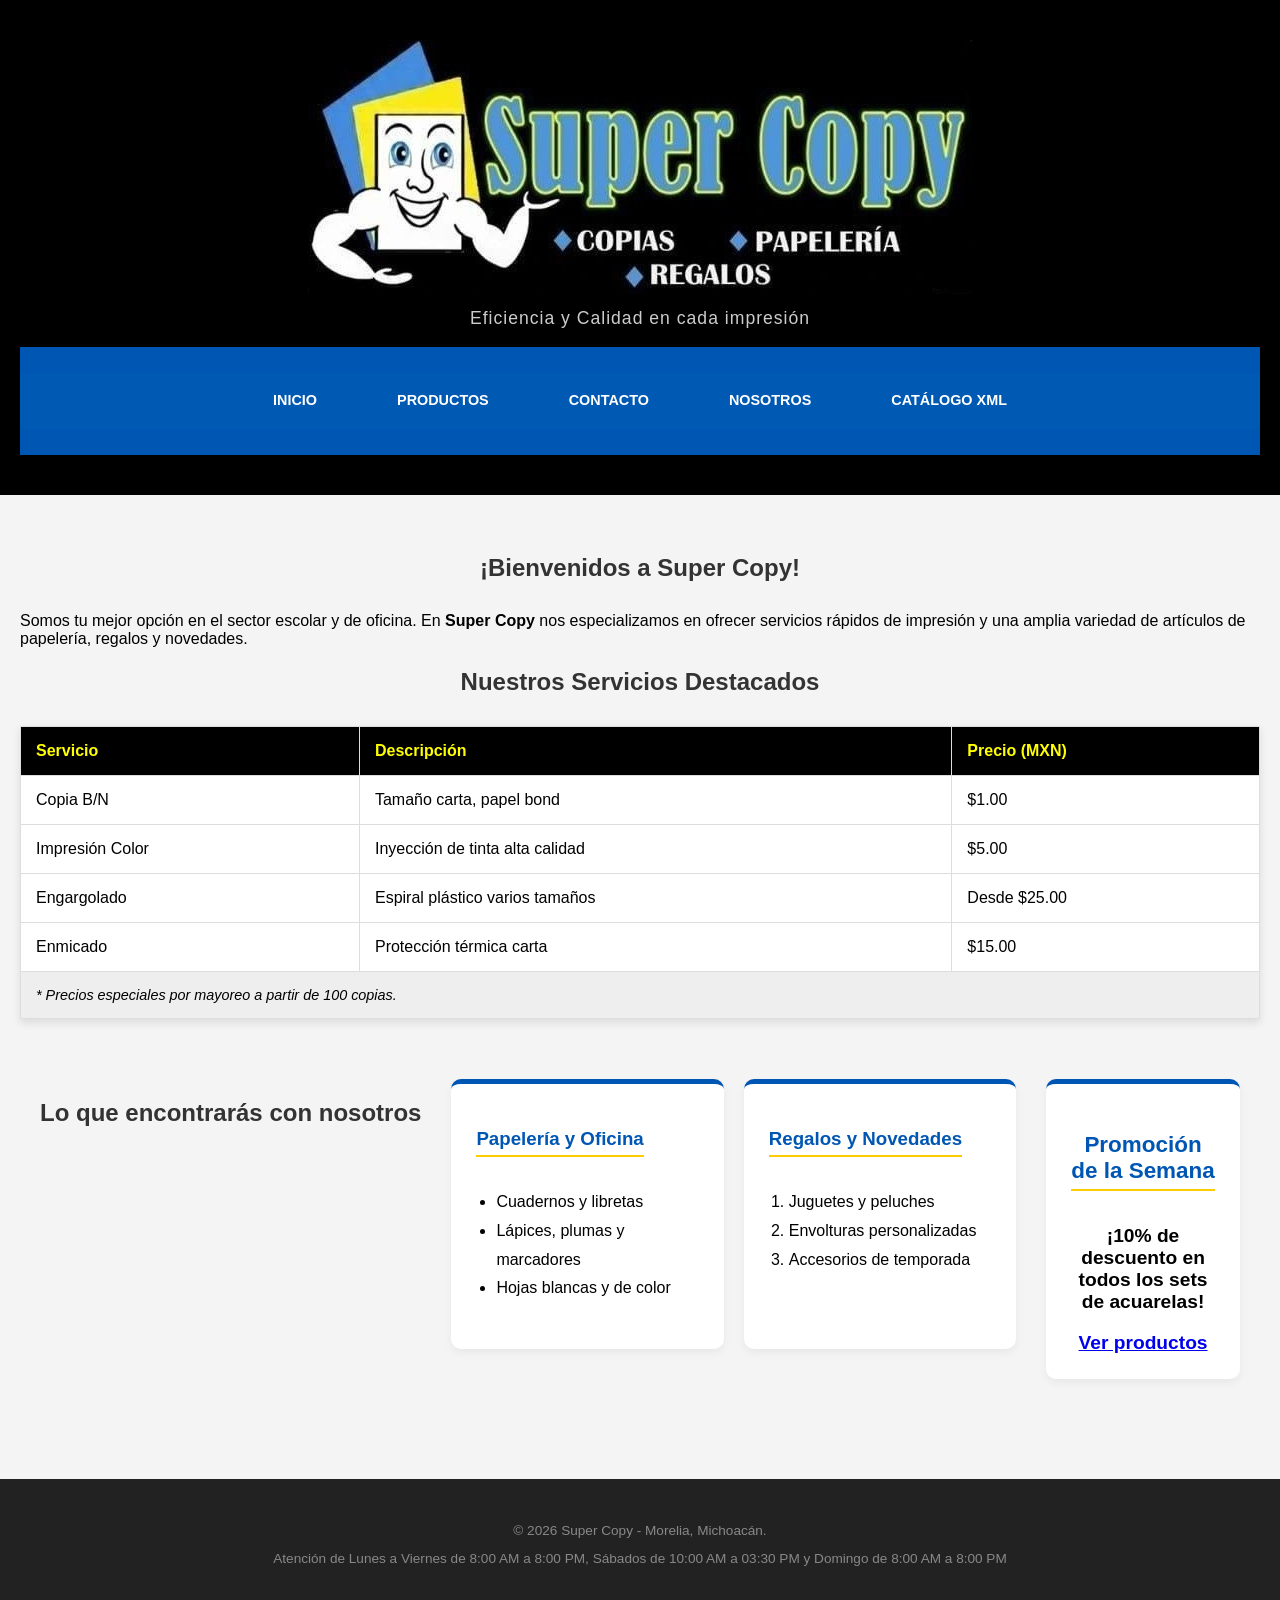
<file: index.html>
<!DOCTYPE html>
<html lang="es">
<head>
    <meta charset="UTF-8">
    <meta name="viewport" content="width=device-width, initial-scale=1.0">
    <title>Super Copy | Papelería y Servicios de Impresión</title>
    <link rel="stylesheet" href="css/estilos.css">
</head>
<body>

    <header>
        <div class="logo-contenedor">
    <img src="img/logo.jpg" alt="Logo Super Copy" class="logo-img">
    </div>
        <div class="logo-contenedor">   
            <p>Eficiencia y Calidad en cada impresión</p>
        </div>
        
        <nav>
            <ul>
                <li><a href="index.html">Inicio</a></li>
                <li><a href="productos.html">Productos</a></li>
                <li><a href="contacto.html">Contacto</a></li>
                <li><a href="nosotros.html">Nosotros</a></li>   
                <li><a href="data/catalogo.xml" target="_blank">Catálogo XML</a></li>
            </ul>
        </nav>
    </header>

    <main>
        <section id="bienvenida">
            <article>
                <h2>¡Bienvenidos a Super Copy!</h2>
                <p>Somos tu mejor opción en el sector escolar y de oficina. En <strong>Super Copy</strong> nos especializamos en ofrecer servicios rápidos de impresión y una amplia variedad de artículos de papelería, regalos y novedades.</p>
            </article>
        </section>

        <section id="servicios">
            <h2>Nuestros Servicios Destacados</h2>
            <div class="tabla-contenedor">
                <table class="tabla-servicios">
                    <thead>
                        <tr>
                            <th>Servicio</th>
                            <th>Descripción</th>
                            <th>Precio (MXN)</th>
                        </tr>
                    </thead>
                    <tbody>
                        <tr>
                            <td>Copia B/N</td>
                            <td>Tamaño carta, papel bond</td>
                            <td>$1.00</td>
                        </tr>
                        <tr>
                            <td>Impresión Color</td>
                            <td>Inyección de tinta alta calidad</td>
                            <td>$5.00</td>
                        </tr>
                        <tr>
                            <td>Engargolado</td>
                            <td>Espiral plástico varios tamaños</td>
                            <td>Desde $25.00</td>
                        </tr>
                        <tr>
                            <td>Enmicado</td>
                            <td>Protección térmica carta</td>
                            <td>$15.00</td>
                        </tr>
                    </tbody>
                    <tfoot>
                        <tr>
                            <td colspan="3">* Precios especiales por mayoreo a partir de 100 copias.</td>
                        </tr>
                    </tfoot>
                </table>
            </div>
        </section>
<div class="contenedor-principal">
    <h2>Lo que encontrarás con nosotros</h2>
    
    <div class="fila-servicios">
        <section class="tarjeta-info">
            <h3>Papelería y Oficina</h3>
            <ul>
                <li>Cuadernos y libretas</li>
                <li>Lápices, plumas y marcadores</li>
                <li>Hojas blancas y de color</li>
            </ul>
        </section>

        <section class="tarjeta-info">
            <h3>Regalos y Novedades</h3>
            <ol>
                <li>Juguetes y peluches</li>
                <li>Envolturas personalizadas</li>
                <li>Accesorios de temporada</li>
            </ol>
        </section>
    </div>

    <section class="tarjeta-info promocion">
        <h3>Promoción de la Semana</h3>
        <p>¡10% de descuento en todos los sets de acuarelas!</p>
        <a href="productos-arte.html" class="boton">Ver productos</a>
    </section>
</div>
    </main>

    <footer>
        <p>&copy; 2026 Super Copy - Morelia, Michoacán.</p>
        <p>Atención de Lunes a Viernes de 8:00 AM a 8:00 PM, Sábados de 10:00 AM a 03:30 PM y Domingo de 8:00 AM a 8:00 PM</p>
    </footer>

</body>
</html>
</file>
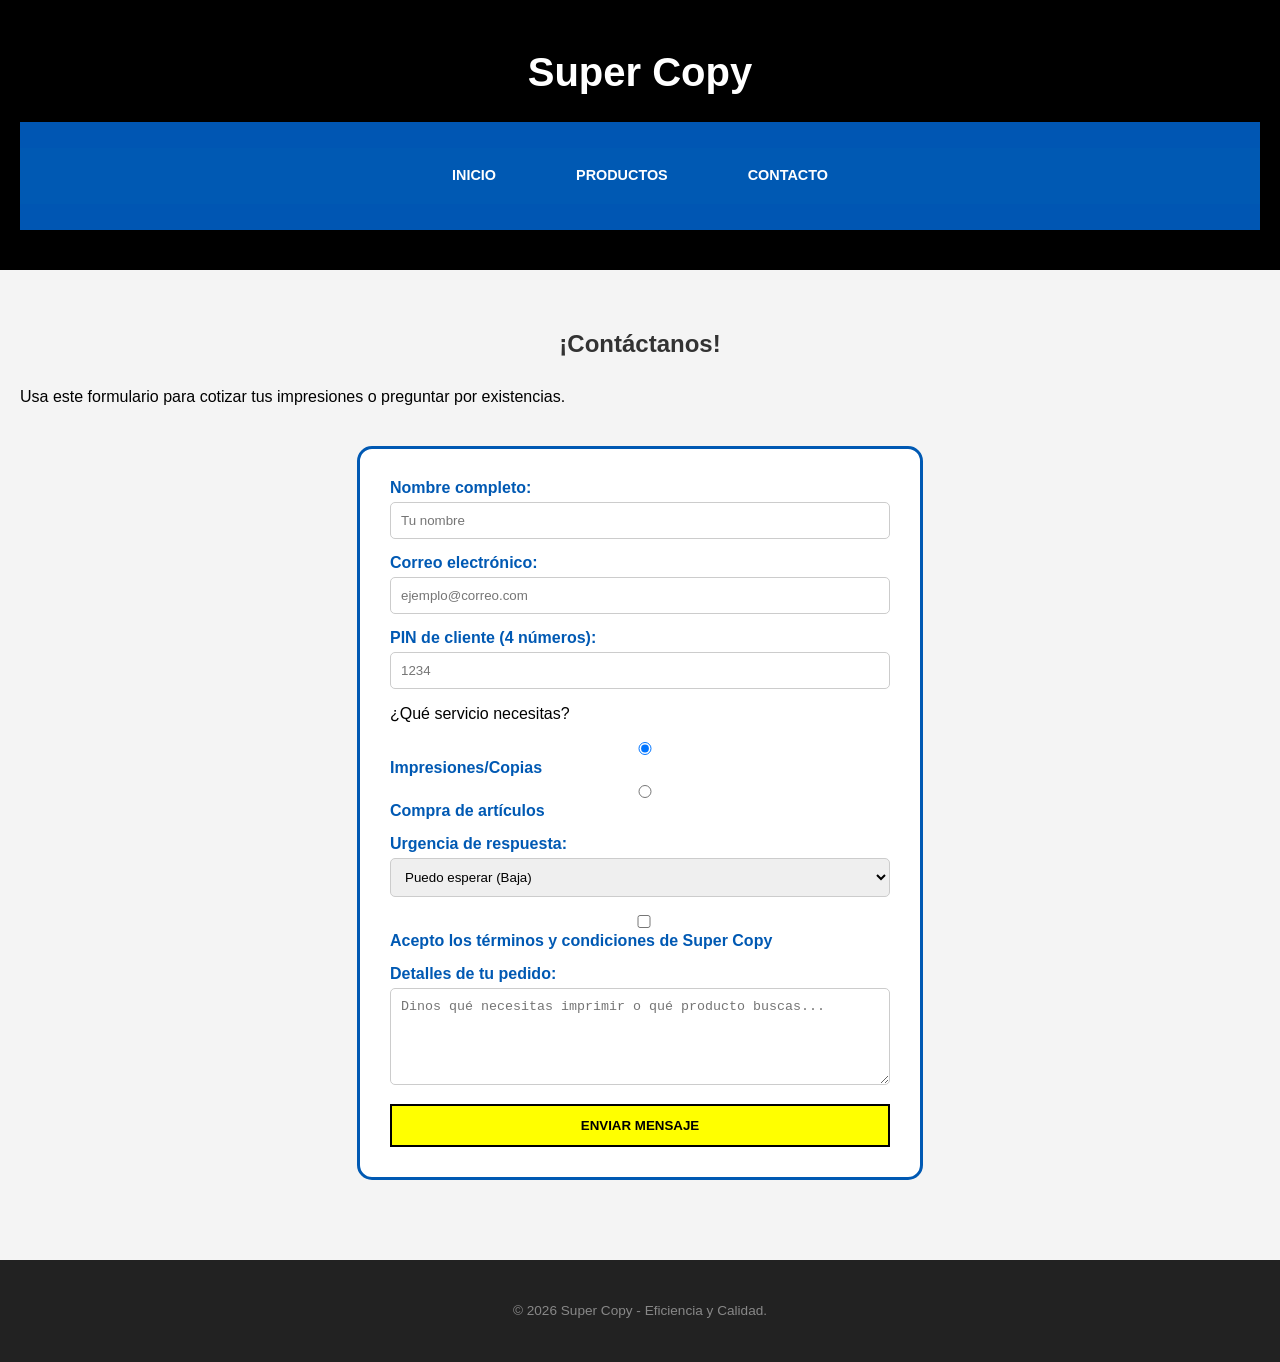
<file: contacto.html>
<!DOCTYPE html>
<html lang="es">
<head>
    <meta charset="UTF-8">
    <meta name="viewport" content="width=device-width, initial-scale=1.0">
    <title>Contacto | Super Copy</title>
    <link rel="stylesheet" href="css/estilos.css">
</head>
<body>

    <header>
        <h1>Super Copy</h1>
        <nav>
            <ul>
                <li><a href="index.html">Inicio</a></li>
                <li><a href="productos.html">Productos</a></li>
                <li><a href="contacto.html">Contacto</a></li>
            </ul>
        </nav>
    </header>

    <main>
        <section>
            <h2>¡Contáctanos!</h2>
            <p>Usa este formulario para cotizar tus impresiones o preguntar por existencias.</p>

            <form action="#" method="get" class="formulario-supercopy">
                
                <div class="campo">
                    <label for="nombre">Nombre completo:</label>
                    <input type="text" id="nombre" name="nombre" placeholder="Tu nombre" required maxlength="50">
                </div>

                <div class="campo">
                    <label for="email">Correo electrónico:</label>
                    <input type="email" id="email" name="email" placeholder="ejemplo@correo.com" required>
                </div>

                <div class="campo">
                    <label for="pin">PIN de cliente (4 números):</label>
                    <input type="password" id="pin" name="pin" pattern="[0-9]{4}" placeholder="1234" title="Debe ser un PIN de 4 dígitos">
                </div>

                <div class="campo">
                    <p>¿Qué servicio necesitas?</p>
                    <input type="radio" id="impresion" name="servicio" value="impresion" checked>
                    <label for="impresion">Impresiones/Copias</label>
                    <input type="radio" id="articulo" name="servicio" value="articulo">
                    <label for="articulo">Compra de artículos</label>
                </div>

                <div class="campo">
                    <label for="prioridad">Urgencia de respuesta:</label>
                    <select id="prioridad" name="prioridad">
                        <option value="baja">Puedo esperar (Baja)</option>
                        <option value="media">Media</option>
                        <option value="alta">¡Es urgente! (Alta)</option>
                    </select>
                </div>

                <div class="campo">
                    <input type="checkbox" id="terminos" name="terminos" required>
                    <label for="terminos">Acepto los términos y condiciones de Super Copy</label>
                </div>

                <div class="campo">
                    <label for="mensaje">Detalles de tu pedido:</label>
                    <textarea id="mensaje" name="mensaje" rows="5" placeholder="Dinos qué necesitas imprimir o qué producto buscas..."></textarea>
                </div>

                <button type="submit" class="btn-enviar">Enviar Mensaje</button>
            </form>
        </section>
    </main>

    <footer>
        <p>&copy; 2026 Super Copy - Eficiencia y Calidad.</p>
    </footer>

</body>
</html>
</file>
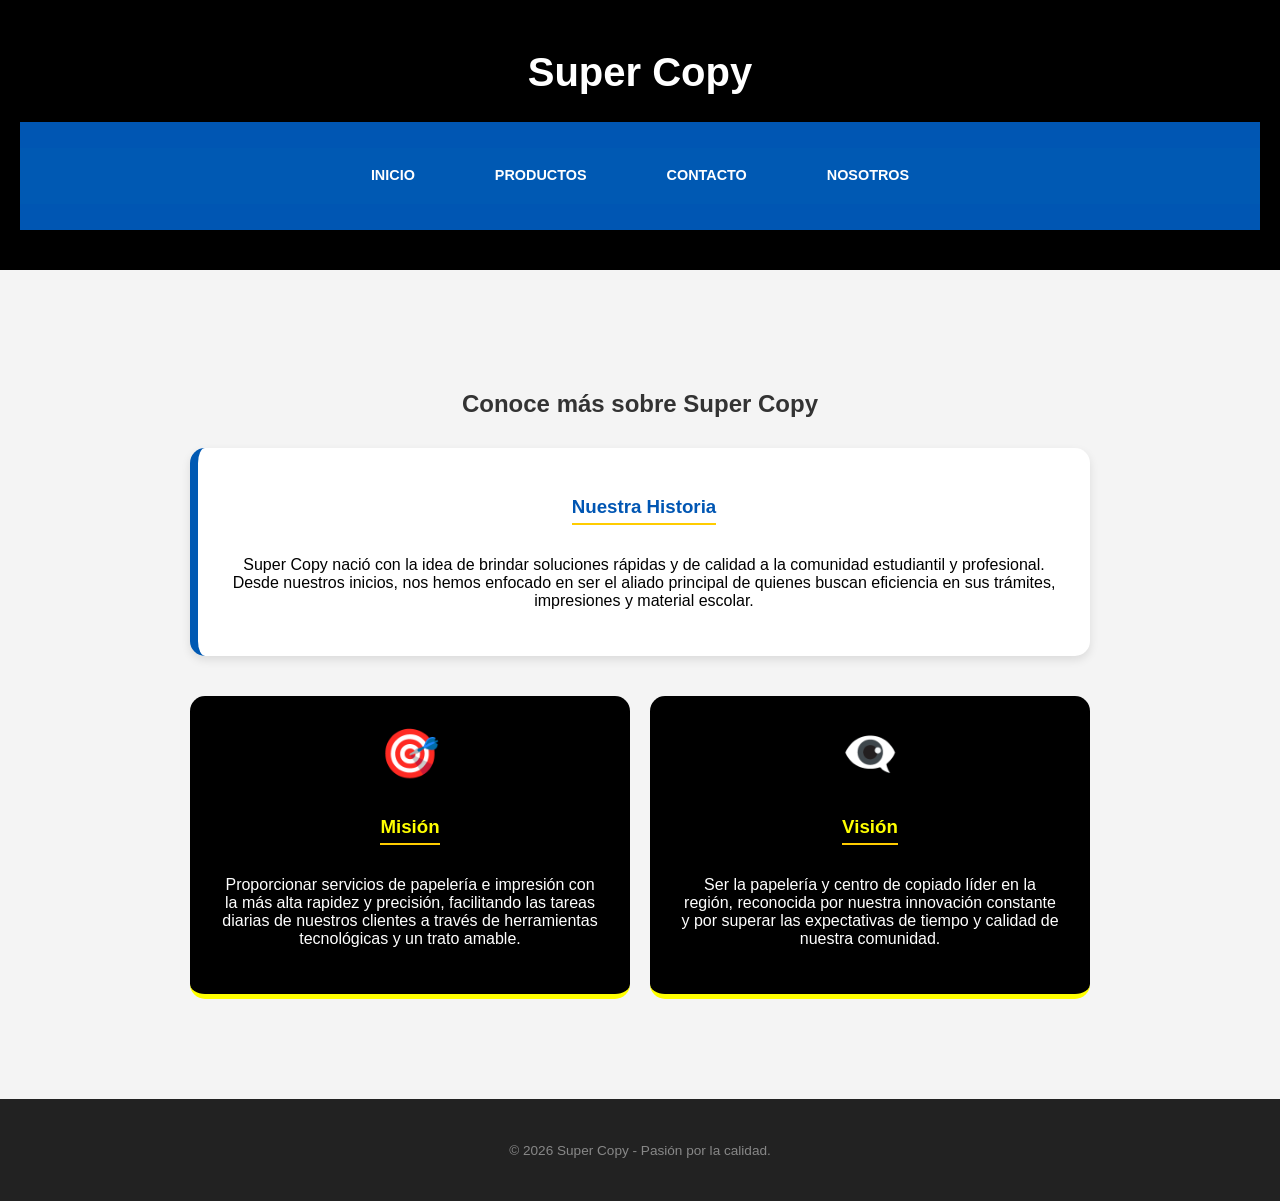
<file: nosotros.html>
<!DOCTYPE html>
<html lang="es">
<head>
    <meta charset="UTF-8">
    <meta name="viewport" content="width=device-width, initial-scale=1.0">
    <title>Nosotros | Super Copy</title>
    <link rel="stylesheet" href="css/estilos.css">
</head>
<body>

    <header>
        <div class="logo-contenedor">
            <h1>Super Copy</h1>
        </div>
        <nav>
            <ul>
                <li><a href="index.html">Inicio</a></li>
                <li><a href="productos.html">Productos</a></li>
                <li><a href="contacto.html">Contacto</a></li>
                <li><a href="nosotros.html">Nosotros</a></li>
            </ul>
        </nav>
    </header>

    <main>
        <section class="seccion-nosotros">
            <h2>Conoce más sobre Super Copy</h2>
            
            <article class="historia">
                <h3>Nuestra Historia</h3>
                <p>Super Copy nació con la idea de brindar soluciones rápidas y de calidad a la comunidad estudiantil y profesional. Desde nuestros inicios, nos hemos enfocado en ser el aliado principal de quienes buscan eficiencia en sus trámites, impresiones y material escolar.</p>
            </article>

            <div class="mision-vision-grid">
                <div class="tarjeta-nosotros">
                    <div class="icono">🎯</div>
                    <h3>Misión</h3>
                    <p>Proporcionar servicios de papelería e impresión con la más alta rapidez y precisión, facilitando las tareas diarias de nuestros clientes a través de herramientas tecnológicas y un trato amable.</p>
                </div>

                <div class="tarjeta-nosotros">
                    <div class="icono">👁️‍🗨️</div>
                    <h3>Visión</h3>
                    <p>Ser la papelería y centro de copiado líder en la región, reconocida por nuestra innovación constante y por superar las expectativas de tiempo y calidad de nuestra comunidad.</p>
                </div>
            </div>
        </section>
    </main>

    <footer>
        <p>&copy; 2026 Super Copy - Pasión por la calidad.</p>
    </footer>

</body>
</html>
</file>
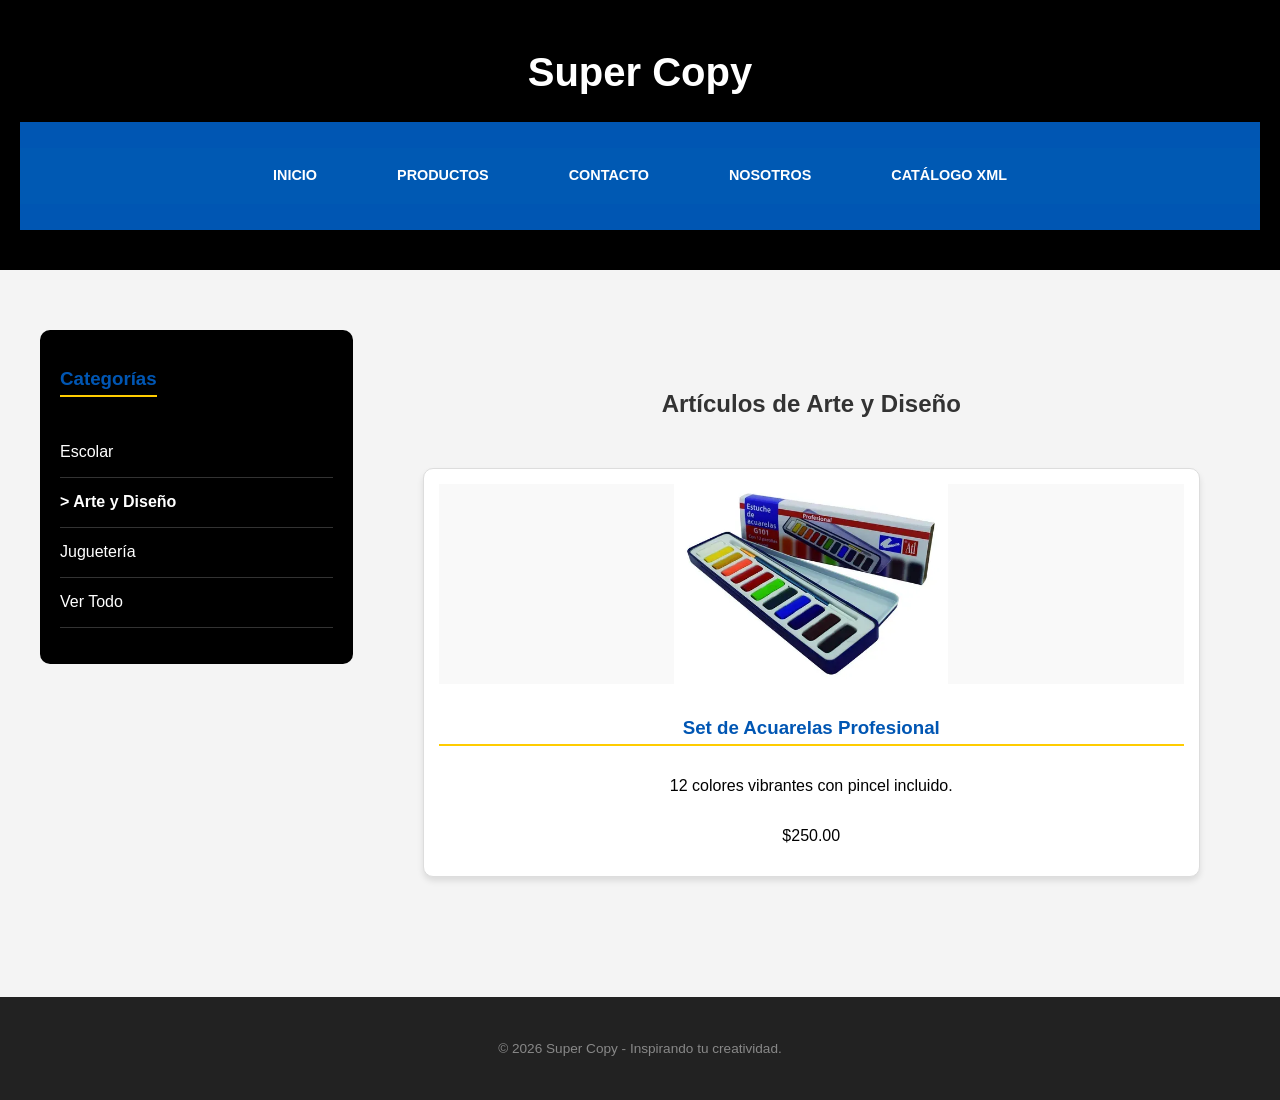
<file: productos-arte.html>
<!DOCTYPE html>
<html lang="es">
<head>
    <meta charset="UTF-8">
    <meta name="viewport" content="width=device-width, initial-scale=1.0">
    <title>Arte y Diseño | Super Copy</title>
    <link rel="stylesheet" href="css/estilos.css">
</head>
<body>

    <header>
        <div class="logo-contenedor">
            <h1>Super Copy</h1>
        </div>
        <nav>
            <ul>
                <li><a href="index.html">Inicio</a></li>
                <li><a href="productos.html">Productos</a></li>
                <li><a href="contacto.html">Contacto</a></li>
                <li><a href="nosotros.html">Nosotros</a></li>
                <li><a href="data/catalogo.xml" target="_blank">Catálogo XML</a></li>
            </ul>
        </nav>
    </header>

    <div class="contenedor-principal">
        <aside class="sidebar">
            <h3>Categorías</h3>
            <ul>
                <li><a href="productos-escolar.html">Escolar</a></li>
                <li><a href="productos-arte.html"><strong>> Arte y Diseño</strong></a></li>
                <li><a href="productos-juguetes.html">Juguetería</a></li>
                <li><a href="productos.html">Ver Todo</a></li>
            </ul>
        </aside>

        <main class="catalogo-productos">
            <h2>Artículos de Arte y Diseño</h2>
            <div class="grilla">
                <article class="tarjeta-producto">
                    <img src="img/acuarelas.jpg" alt="Set de Acuarelas Profesional">
                    <h3>Set de Acuarelas Profesional</h3>
                    <p class="descripcion">12 colores vibrantes con pincel incluido.</p>
                    <p class="precio">$250.00</p>
                </article>
            </div>
        </main>
    </div>

    <footer>
        <p>&copy; 2026 Super Copy - Inspirando tu creatividad.</p>
    </footer>

</body>
</html>
</file>
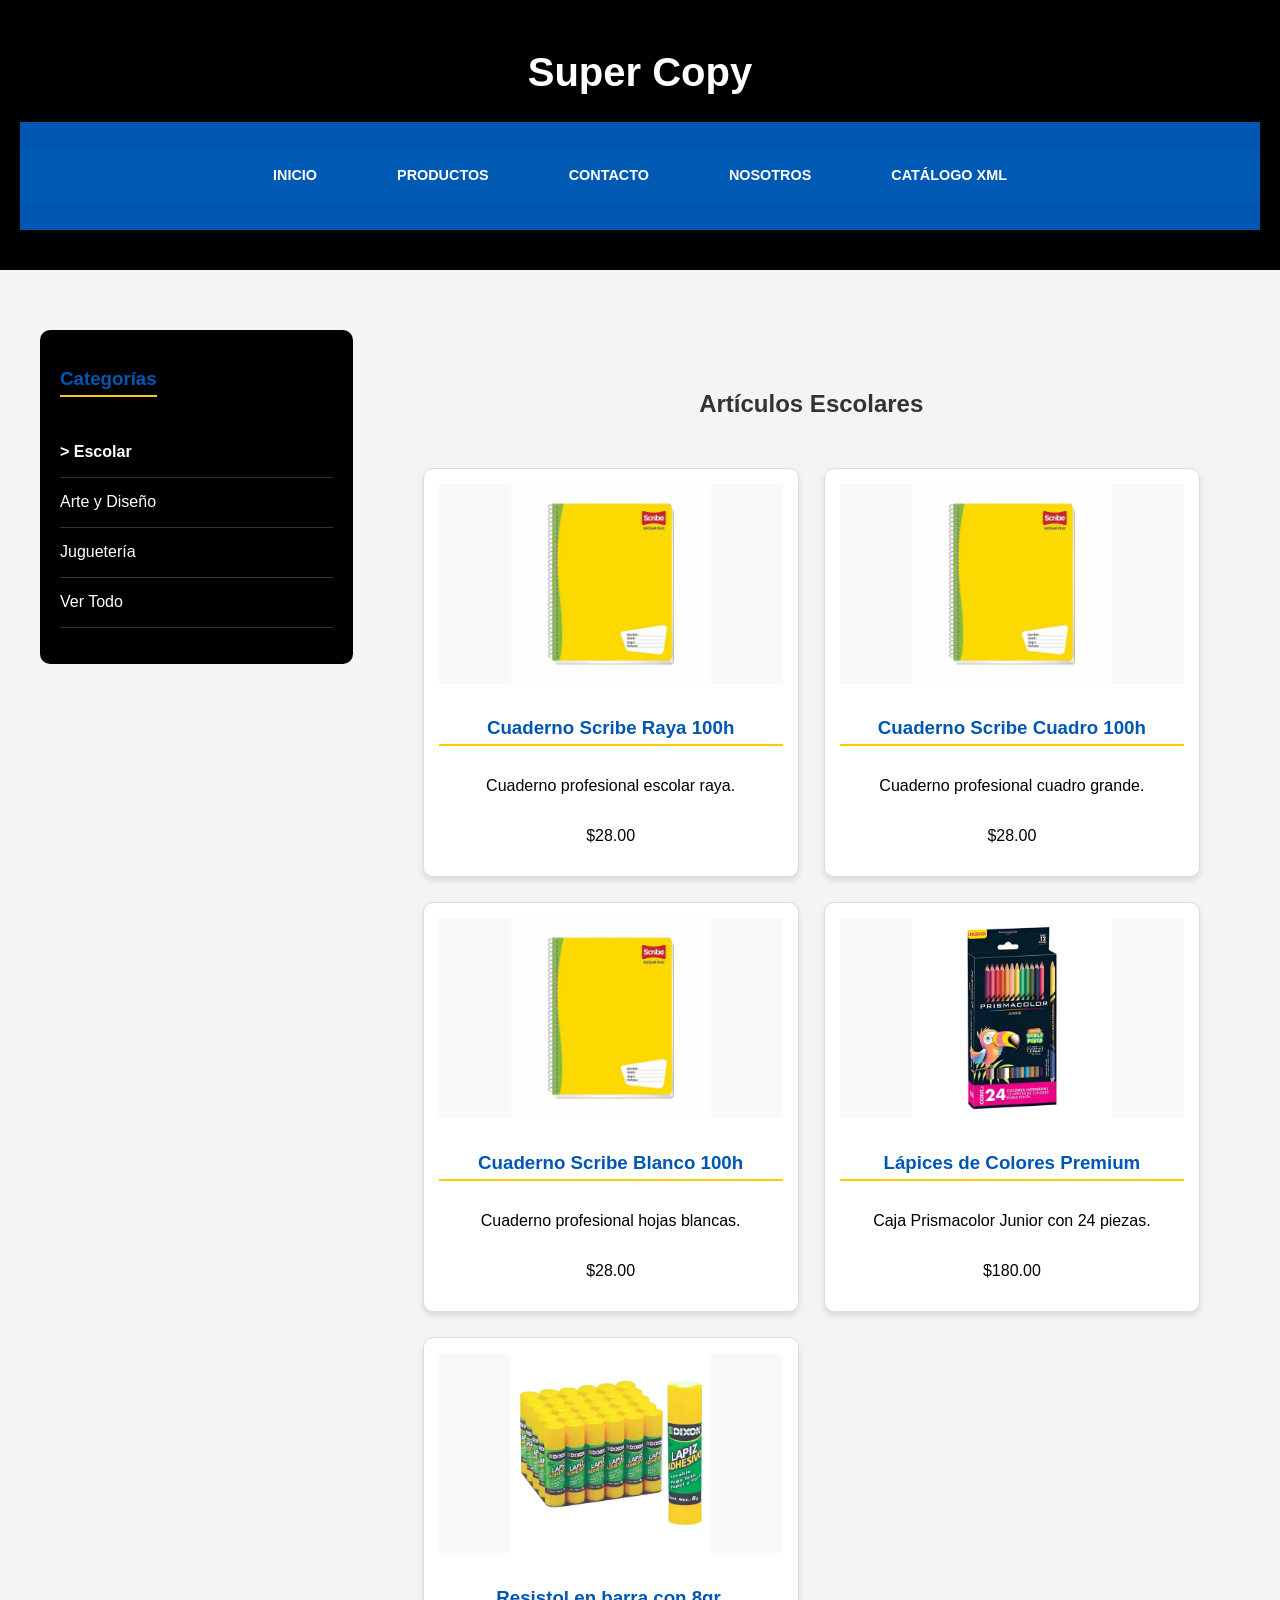
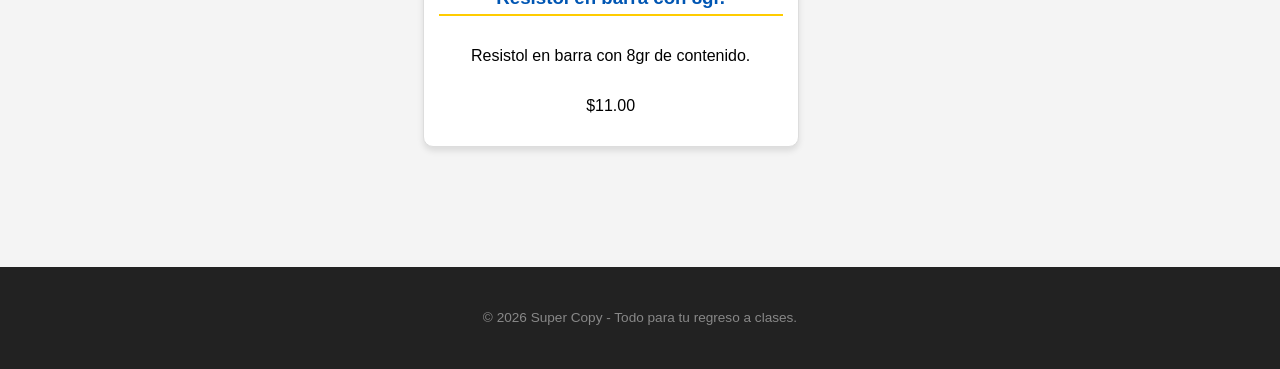
<file: productos-escolar.html>
<!DOCTYPE html>
<html lang="es">
<head>
    <meta charset="UTF-8">
    <meta name="viewport" content="width=device-width, initial-scale=1.0">
    <title>Categoría Escolar | Super Copy</title>
    <link rel="stylesheet" href="css/estilos.css">
</head>
<body>

    <header>
        <div class="logo-contenedor">
            <h1>Super Copy</h1>
        </div>
        <nav>
            <ul>
                <li><a href="index.html">Inicio</a></li>
                <li><a href="productos.html">Productos</a></li>
                <li><a href="contacto.html">Contacto</a></li>
                <li><a href="nosotros.html">Nosotros</a></li>
                <li><a href="data/catalogo.xml" target="_blank">Catálogo XML</a></li>
            </ul>
        </nav>
    </header>

    <div class="contenedor-principal">
        <aside class="sidebar">
            <h3>Categorías</h3>
            <ul>
                <li><a href="productos-escolar.html"><strong>> Escolar</strong></a></li>
                <li><a href="productos-arte.html">Arte y Diseño</a></li>
                <li><a href="productos-juguetes.html">Juguetería</a></li>
                <li><a href="productos.html">Ver Todo</a></li>
            </ul>
        </aside>

        <main class="catalogo-productos">
            <h2>Artículos Escolares</h2>
            <div class="grilla">
                <article class="tarjeta-producto">
                    <img src="img/cuaderno.jpg" alt="Cuaderno Scribe Raya">
                    <h3>Cuaderno Scribe Raya 100h</h3>
                    <p class="descripcion">Cuaderno profesional escolar raya.</p>
                    <p class="precio">$28.00</p>
                </article>

                <article class="tarjeta-producto">
                    <img src="img/cuaderno.jpg" alt="Cuaderno Scribe Cuadro">
                    <h3>Cuaderno Scribe Cuadro 100h</h3>
                    <p class="descripcion">Cuaderno profesional cuadro grande.</p>
                    <p class="precio">$28.00</p>
                </article>

                <article class="tarjeta-producto">
                    <img src="img/cuaderno.jpg" alt="Cuaderno Scribe Blanco">
                    <h3>Cuaderno Scribe Blanco 100h</h3>
                    <p class="descripcion">Cuaderno profesional hojas blancas.</p>
                    <p class="precio">$28.00</p>
                </article>

                <article class="tarjeta-producto">
                    <img src="img/lapices.jpg" alt="Lápices de Colores">
                    <h3>Lápices de Colores Premium</h3>
                    <p class="descripcion">Caja Prismacolor Junior con 24 piezas.</p>
                    <p class="precio">$180.00</p>
                </article>

                    <article class="tarjeta-producto">
                    <img src="img/resistol8grdix.jpg" alt="Resistol Dixon 8gr">
                    <h3>Resistol en barra con 8gr.</h3>
                    <p class="descripcion">Resistol en barra con 8gr de contenido.</p>
                    <p class="precio">$11.00</p>
                </article>
            </div>
        </main>
    </div>

    <footer>
        <p>&copy; 2026 Super Copy - Todo para tu regreso a clases.</p>
    </footer>

</body>
</html>
</file>
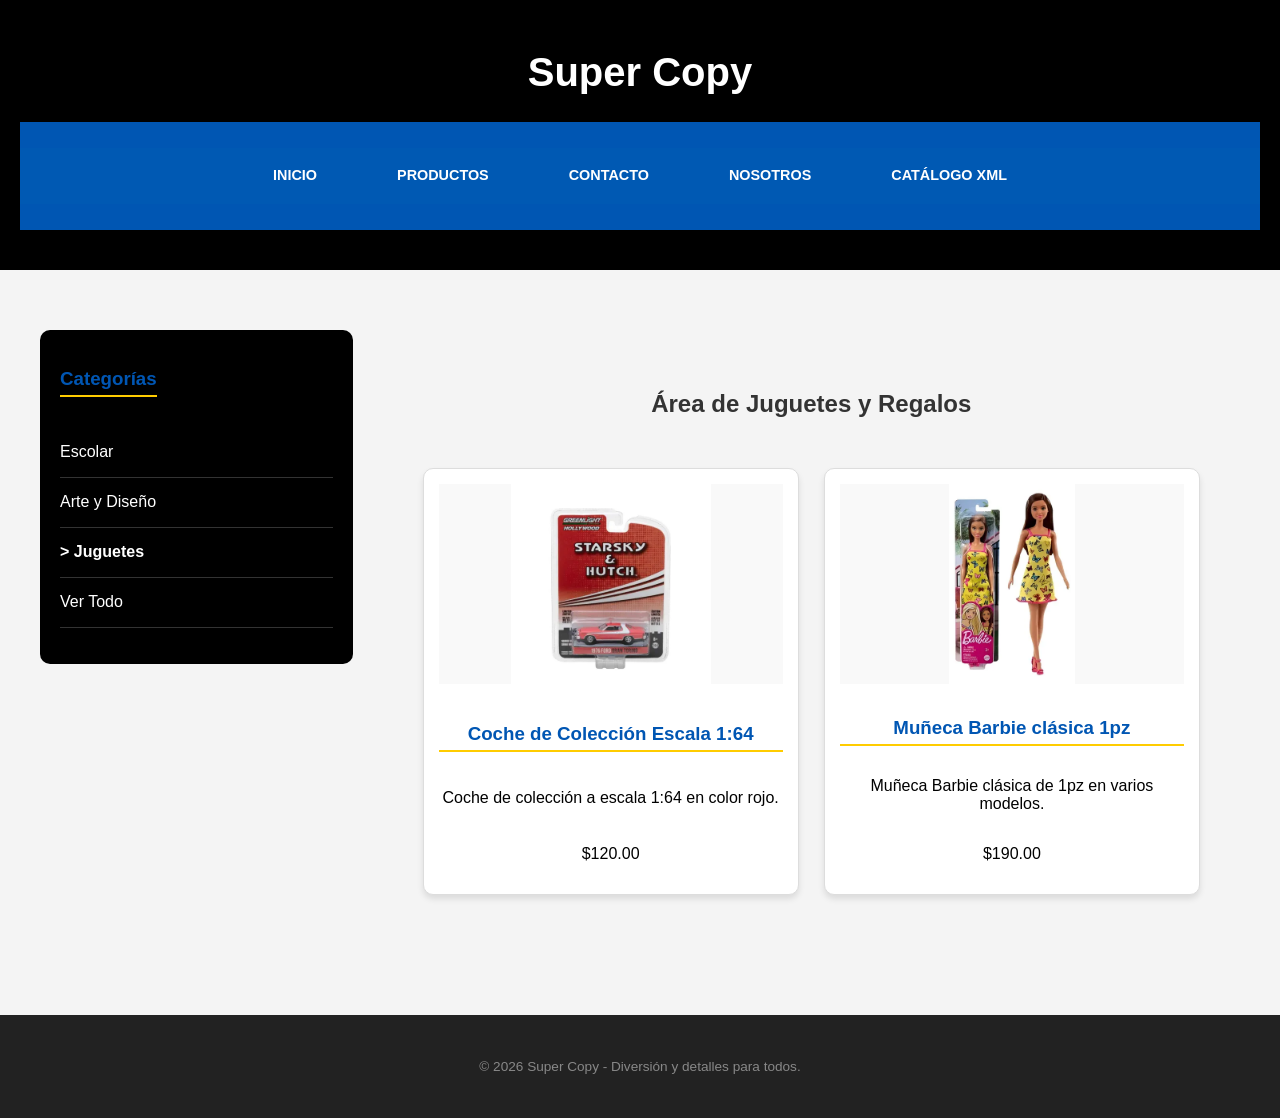
<file: productos-juguetes.html>
<!DOCTYPE html>
<html lang="es">
<head>
    <meta charset="UTF-8">
    <meta name="viewport" content="width=device-width, initial-scale=1.0">
    <title>Juguetes | Super Copy</title>
    <link rel="stylesheet" href="css/estilos.css">
</head>
<body>

    <header>
        <div class="logo-contenedor">
            <h1>Super Copy</h1>
        </div>
        <nav>
            <ul>
                <li><a href="index.html">Inicio</a></li>
                <li><a href="productos.html">Productos</a></li>
                <li><a href="contacto.html">Contacto</a></li>
                <li><a href="nosotros.html">Nosotros</a></li>
                <li><a href="data/catalogo.xml" target="_blank">Catálogo XML</a></li>
            </ul>
        </nav>
    </header>

    <div class="contenedor-principal">
        <aside class="sidebar">
            <h3>Categorías</h3>
            <ul>
                <li><a href="productos-escolar.html">Escolar</a></li>
                <li><a href="productos-arte.html">Arte y Diseño</a></li>
                <li><a href="productos-juguetes.html"><strong>> Juguetes</strong></a></li>
                <li><a href="productos.html">Ver Todo</a></li>
            </ul>
        </aside>

        <main class="catalogo-productos">
            <h2>Área de Juguetes y Regalos</h2>
            <div class="grilla">
                <article class="tarjeta-producto">
                    <img src="img/juguete.jpg" alt="Coche de Colección Escala 1:64">
                    <h3>Coche de Colección Escala 1:64</h3>
                    <p class="descripcion">Coche de colección a escala 1:64 en color rojo.</p>
                    <p class="precio">$120.00</p>
                </article>

                <article class="tarjeta-producto">
                    <img src="img/barbie.jpg" alt="Muñeca Barbie clásica">
                    <h3>Muñeca Barbie clásica 1pz</h3>
                    <p class="descripcion">Muñeca Barbie clásica de 1pz en varios modelos.</p>
                    <p class="precio">$190.00</p>
                </article>
            </div>
        </main>
    </div>

    <footer>
        <p>&copy; 2026 Super Copy - Diversión y detalles para todos.</p>
    </footer>

</body>
</html>
</file>
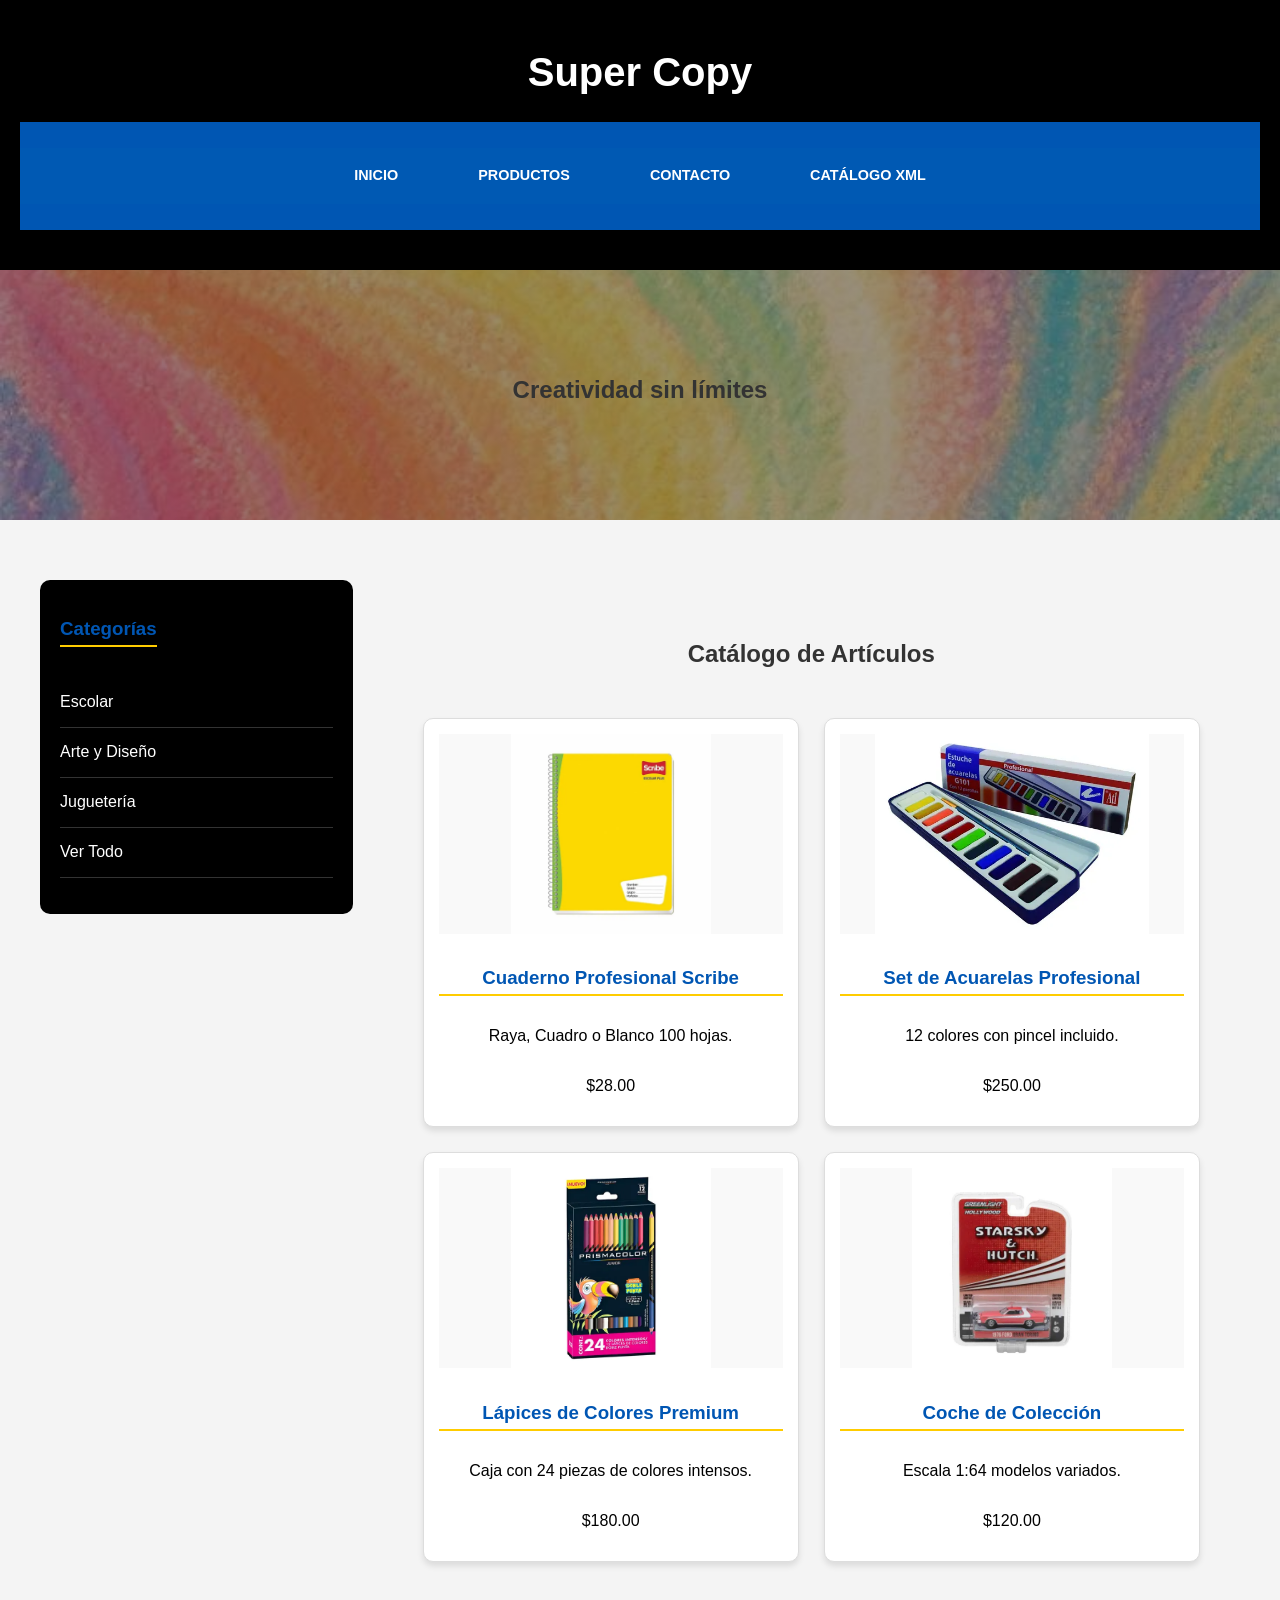
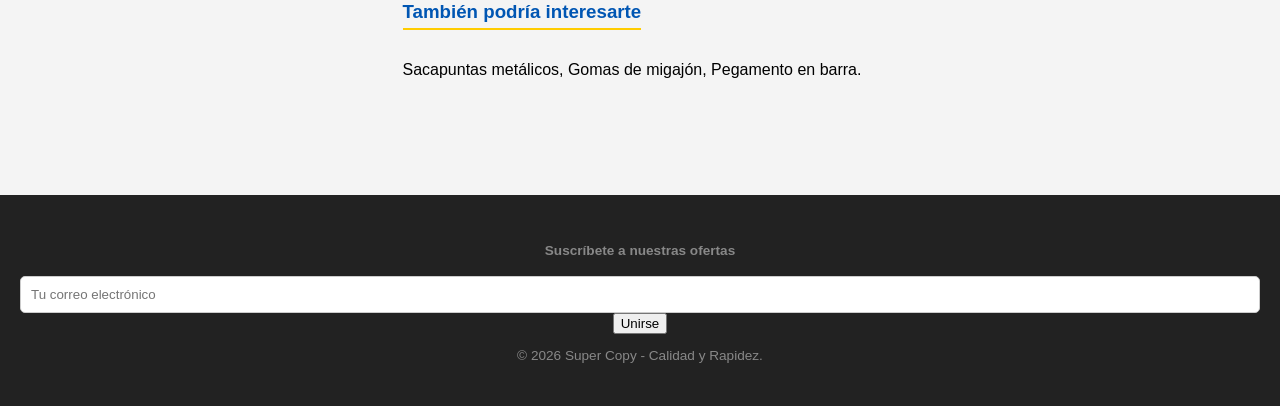
<file: productos.html>
<!DOCTYPE html>
<html lang="es">
<head>
    <meta charset="UTF-8">
    <meta name="viewport" content="width=device-width, initial-scale=1.0">
    <title>Productos | Super Copy</title>
    <link rel="stylesheet" href="css/estilos.css">
</head>
<body>

    <header>
        <div class="logo-contenedor">
            <h1>Super Copy</h1>
        </div>
        <nav>
            <ul>
                <li><a href="index.html">Inicio</a></li>
                <li><a href="productos.html">Productos</a></li>
                <li><a href="contacto.html">Contacto</a></li>
                <li><a href="data/catalogo.xml" target="_blank">Catálogo XML</a></li>
            </ul>
        </nav>
    </header>

    <section class="banner-secundario">
        <div class="banner-contenido">
            <h2>Creatividad sin límites</h2>
        </div>
    </section>

    <div class="contenedor-principal">
        <aside class="sidebar">
            <h3>Categorías</h3>
            <ul>
        <li><a href="productos-escolar.html">Escolar</a></li>
        <li><a href="productos-arte.html">Arte y Diseño</a></li>
        <li><a href="productos-juguetes.html">Juguetería</a></li>
        <li><a href="productos.html">Ver Todo</a></li>
            </ul>
        </aside>

        <main class="catalogo-productos">
            <h2>Catálogo de Artículos</h2>
            <div class="grilla">
                <article class="tarjeta-producto">
                    <img src="img/cuaderno.jpg" alt="Cuaderno Scribe">
                    <h3>Cuaderno Profesional Scribe</h3>
                    <p class="descripcion">Raya, Cuadro o Blanco 100 hojas.</p>
                    <p class="precio">$28.00</p>
                </article>

                <article class="tarjeta-producto">
                    <img src="img/acuarelas.jpg" alt="Acuarelas">
                    <h3>Set de Acuarelas Profesional</h3>
                    <p class="descripcion">12 colores con pincel incluido.</p>
                    <p class="precio">$250.00</p>
                </article>

                <article class="tarjeta-producto">
                    <img src="img/lapices.jpg" alt="Lápices">
                    <h3>Lápices de Colores Premium</h3>
                    <p class="descripcion">Caja con 24 piezas de colores intensos.</p>
                    <p class="precio">$180.00</p>
                </article>

                <article class="tarjeta-producto">
                    <img src="img/juguete.jpg" alt="Coche colección">
                    <h3>Coche de Colección</h3>
                    <p class="descripcion">Escala 1:64 modelos variados.</p>
                    <p class="precio">$120.00</p>
                </article>
            </div>

            <section class="recomendaciones">
                <h3>También podría interesarte</h3>
                <div class="lista-recomendada">
                    <p>Sacapuntas metálicos, Gomas de migajón, Pegamento en barra.</p>
                </div>
            </section>
        </main>
    </div>

    <footer>
        <div class="footer-contenido">
            <div class="boletin">
                <h4>Suscríbete a nuestras ofertas</h4>
                <input type="email" placeholder="Tu correo electrónico">
                <button>Unirse</button>
            </div>
            <p>&copy; 2026 Super Copy - Calidad y Rapidez.</p>
        </div>
    </footer>

</body>
</html>
</file>
<file: css/estilos.css>
/* 1. Reset y Variables */
:root {
    --azul-logo: #0059b3;
    --amarillo-logo: #ffff00;
    --cian-logo: #3399ff;
    --negro-fondo: #000000;
    --blanco: #ffffff;
}

body {
    font-family: 'Segoe UI', Tahoma, Geneva, Verdana, sans-serif;
    margin: 0;
    padding: 0;
    background-color: #f4f4f4;
}

/* 2. Header y Navegación (Flexbox) */
header {
    background-color: #000;
    padding: 40px 20px; /* Más espacio arriba y abajo */
    text-align: center;
}

header p {
    color: #ccc;
    font-size: 1.1rem;
    letter-spacing: 1px;
    margin-top: 10px;
}

.logo-contenedor {
    margin-bottom: 10px;
}

.logo-principal {
    width: 180px;         /* Ajusta el ancho a tu gusto */
    height: auto;
    border-radius: 10px;  /* Suaviza las esquinas blancas si no es transparente */
    border: 2px solid var(--azul-logo); /* Opcional: un borde azul para que resalte */
    display: block;
    margin: 0 auto;
}

header h1 {
    color: #fff;
    margin-top: 10px;
    font-size: 2.5rem;
}

nav {
    background-color: #0056b3; /* Un azul más vibrante */
    padding: 10px 0;
    box-shadow: 0 4px 10px rgba(0,0,0,0.3);
}

nav ul {
    list-style: none;
    padding: 0;
    display: flex; /* Requisito: Flexbox */
    justify-content: center;
    background-color: var(--azul-logo);
    gap: 30px;
}

nav a {
    color: white;
    text-decoration: none;
    font-weight: bold;
    text-transform: uppercase;
    font-size: 0.9rem;
    transition: 0.3s;
}

nav a:hover {
    color: #ffcc00; /* Color amarillo del logo al pasar el mouse */
}

nav ul li a {
    color: var(--blanco);
    text-decoration: none;
    padding: 15px 25px;
    display: block;
    font-weight: bold;
    transition: 0.3s;
}

/* Requisito: Pseudoclase :hover */
nav ul li a:hover {
    background-color: var(--amarillo-logo);
    color: var(--negro-fondo);
}

.promocion {
    background: linear-gradient(135deg, #ffcc00, #ff9900);
    color: #000;
    text-align: center;
    padding: 20px;
    border-radius: 12px;
    font-weight: bold;
    font-size: 1.2rem;
}

footer {
    background-color: #222;
    color: #888;
    text-align: center;
    padding: 30px 20px;
    font-size: 0.85rem;
}

main {
    background-color: #f4f4f4;
    padding: 40px 20px;
}

h2 {
    text-align: center;
    color: #333;
    margin-bottom: 30px;
}

/* Contenedor de las secciones */
.seccion-info {
    max-width: 800px;
    margin: 0 auto 30px;
    background: white;
    padding: 25px;
    border-radius: 12px;
    box-shadow: 0 5px 15px rgba(0,0,0,0.05);
}

h3 {
    color: #0056b3;
    border-bottom: 2px solid #ffcc00;
    display: inline-block;
    padding-bottom: 5px;
    margin-bottom: 15px;
}

ul, ol {
    padding-left: 20px;
    line-height: 1.8;
}

.contenedor-principal {
    max-width: 1200px; /* Evita que se estire demasiado en pantallas gigantes */
    margin: 0 auto;
    padding: 40px 20px;
}

.fila-servicios {
    display: flex;
    gap: 20px; /* Espacio entre columnas */
    justify-content: space-between;
    margin-bottom: 30px;
}

.tarjeta-info {
    flex: 1; /* Hace que ambas columnas midan lo mismo y llenen el espacio */
    background: #ffffff;
    padding: 25px;
    border-radius: 10px;
    box-shadow: 0 4px 8px rgba(0,0,0,0.05);
    border-top: 5px solid #0056b3; /* Línea azul arriba para decorar */
}

/* Para que en celulares se pongan una abajo de otra */
@media (max-width: 768px) {
    .fila-servicios {
        flex-direction: column;
    }
}

/* 3. Estilo del Formulario (Modelo de Caja) */
.formulario-supercopy {
    max-width: 500px;
    margin: 40px auto; /* Requisito: Margin */
    padding: 30px;      /* Requisito: Padding */
    background-color: var(--blanco);
    border: 3px solid var(--azul-logo); /* Requisito: Border */
    border-radius: 15px;
}

.campo {
    margin-bottom: 15px;
}

.campo label {
    display: block;
    color: var(--azul-logo);
    font-weight: bold;
    margin-bottom: 5px;
}

input, select, textarea {
    width: 100%;
    padding: 10px;
    border: 1px solid #ccc;
    border-radius: 5px;
    box-sizing: border-box; /* Para que el padding no afecte el ancho */
}

/* Requisito: Pseudoclase :focus */
input:focus, textarea:focus {
    border-color: var(--cian-logo);
    outline: none;
    box-shadow: 0 0 8px var(--cian-logo);
}

/* Botón llamativo con colores del logo */
.btn-enviar {
    background-color: var(--amarillo-logo);
    color: var(--negro-fondo);
    border: 2px solid var(--negro-fondo);
    padding: 12px 20px;
    font-weight: bold;
    cursor: pointer;
    width: 100%;
    text-transform: uppercase;
    transition: 0.3s;
}

.btn-enviar:hover {
    background-color: var(--azul-logo);
    color: var(--blanco);
}

/* 4. Diseño Responsivo (Media Query) */
@media (max-width: 600px) {
    nav ul {
        flex-direction: column;
        text-align: center;
    }
    .formulario-supercopy {
        width: 90%;
    }
}

/* Estilos para la Tabla de Super Copy */
.tabla-servicios {
    width: 100%;
    border-collapse: collapse; /* Quita el espacio entre bordes */
    margin: 20px 0;
    background-color: var(--blanco);
    box-shadow: 0 4px 8px rgba(0,0,0,0.1);
}

.tabla-servicios thead {
    background-color: var(--negro-fondo);
    color: var(--amarillo-logo);
}

.tabla-servicios th, .tabla-servicios td {
    padding: 15px;
    text-align: left;
    border: 1px solid #ddd;
}

/* Requisito: Selector descendente y Hover en filas */
.tabla-servicios tbody tr:hover {
    background-color: #f1f1f1;
    border-left: 5px solid var(--azul-logo);
    cursor: default;
}

.tabla-servicios tfoot {
    font-style: italic;
    background-color: #eee;
    font-size: 0.9rem;
}

/* Layout Principal con Sidebar */
.contenedor-principal {
    display: flex;
    max-width: 1200px;
    margin: 20px auto;
    gap: 30px;
}

.sidebar {
    flex: 1;
    background-color: var(--negro-fondo);
    color: var(--amarillo-logo);
    padding: 20px;
    border-radius: 10px;
    height: fit-content;
}

.sidebar ul {
    list-style: none;
    padding: 0;
}

.sidebar ul li a {
    color: var(--blanco);
    text-decoration: none;
    display: block;
    padding: 10px 0;
    border-bottom: 1px solid #333;
}

.sidebar ul li a:hover {
    color: var(--cian-logo);
    padding-left: 10px;
}

/* Grilla de Productos */
.catalogo-productos {
    flex: 3;
}

.grilla {
display: grid;
    /* Esto crea columnas que se ajustan solas al tamaño de la pantalla */
    grid-template-columns: repeat(auto-fit, minmax(250px, 1fr)); 
    gap: 25px; /* Espacio entre cada tarjeta */
    padding: 20px;
}

/* Banner secundario con efecto visual */
.banner-secundario {
    background: linear-gradient(rgba(0,0,0,0.5), rgba(0,0,0,0.5)), url('../img/banner.jpg');
    background-size: cover;
    height: 200px;
    display: flex;
    align-items: center;
    justify-content: center;
    color: var(--amarillo-logo);
}

/* Estilos para la sección Nosotros */
.seccion-nosotros {
    max-width: 900px;
    margin: 40px auto;
    padding: 20px;
    text-align: center;
}

.historia {
    background-color: var(--blanco);
    padding: 30px;
    border-radius: 15px;
    margin-bottom: 40px;
    border-left: 8px solid var(--azul-logo);
    box-shadow: 0 4px 10px rgba(0,0,0,0.1);
}

.mision-vision-grid {
    display: flex;
    gap: 20px;
    justify-content: center;
    flex-wrap: wrap; /* Responsivo automático */
}

.tarjeta-nosotros {
    background-color: var(--negro-fondo);
    color: var(--blanco);
    padding: 30px;
    border-radius: 15px;
    flex: 1;
    min-width: 280px;
    transition: transform 0.3s ease;
    border-bottom: 5px solid var(--amarillo-logo);
}

.tarjeta-nosotros:hover {
    transform: scale(1.05); /* Efecto de zoom suave */
}

.tarjeta-nosotros .icono {
    font-size: 3rem;
    margin-bottom: 15px;
}

.tarjeta-nosotros h3 {
    color: var(--amarillo-logo);
}

.tarjeta-producto {
    background-color: #fff;
    border: 1px solid #ddd;
    border-radius: 10px;
    padding: 15px;
    text-align: center;
    display: flex;
    flex-direction: column; /* Alinea contenido hacia abajo */
    justify-content: space-between;
    box-shadow: 0 4px 6px rgba(0,0,0,0.1);
}

/* 3. Las Imágenes (Aquí es donde evitamos que se encimen) */
.tarjeta-producto img {
    width: 100%;       /* Ocupa todo el ancho de la tarjeta */
    height: 200px;      /* Altura fija para todas */
    object-fit: contain; /* Ajusta la imagen sin estirarla ni cortarla */
    margin-bottom: 15px;
    background-color: #f9f9f9; /* Fondo suave por si la imagen es pequeña */
}

.banner-secundario {
    background: linear-gradient(rgba(0,0,0,0.4), rgba(0,0,0,0.4)), url('../img/banner-creatividad.jpg');
    background-size: cover;
    background-position: center;
    height: 250px;
    display: flex;
    align-items: center;
    justify-content: center;
    color: var(--amarillo-logo);
}
</file>
